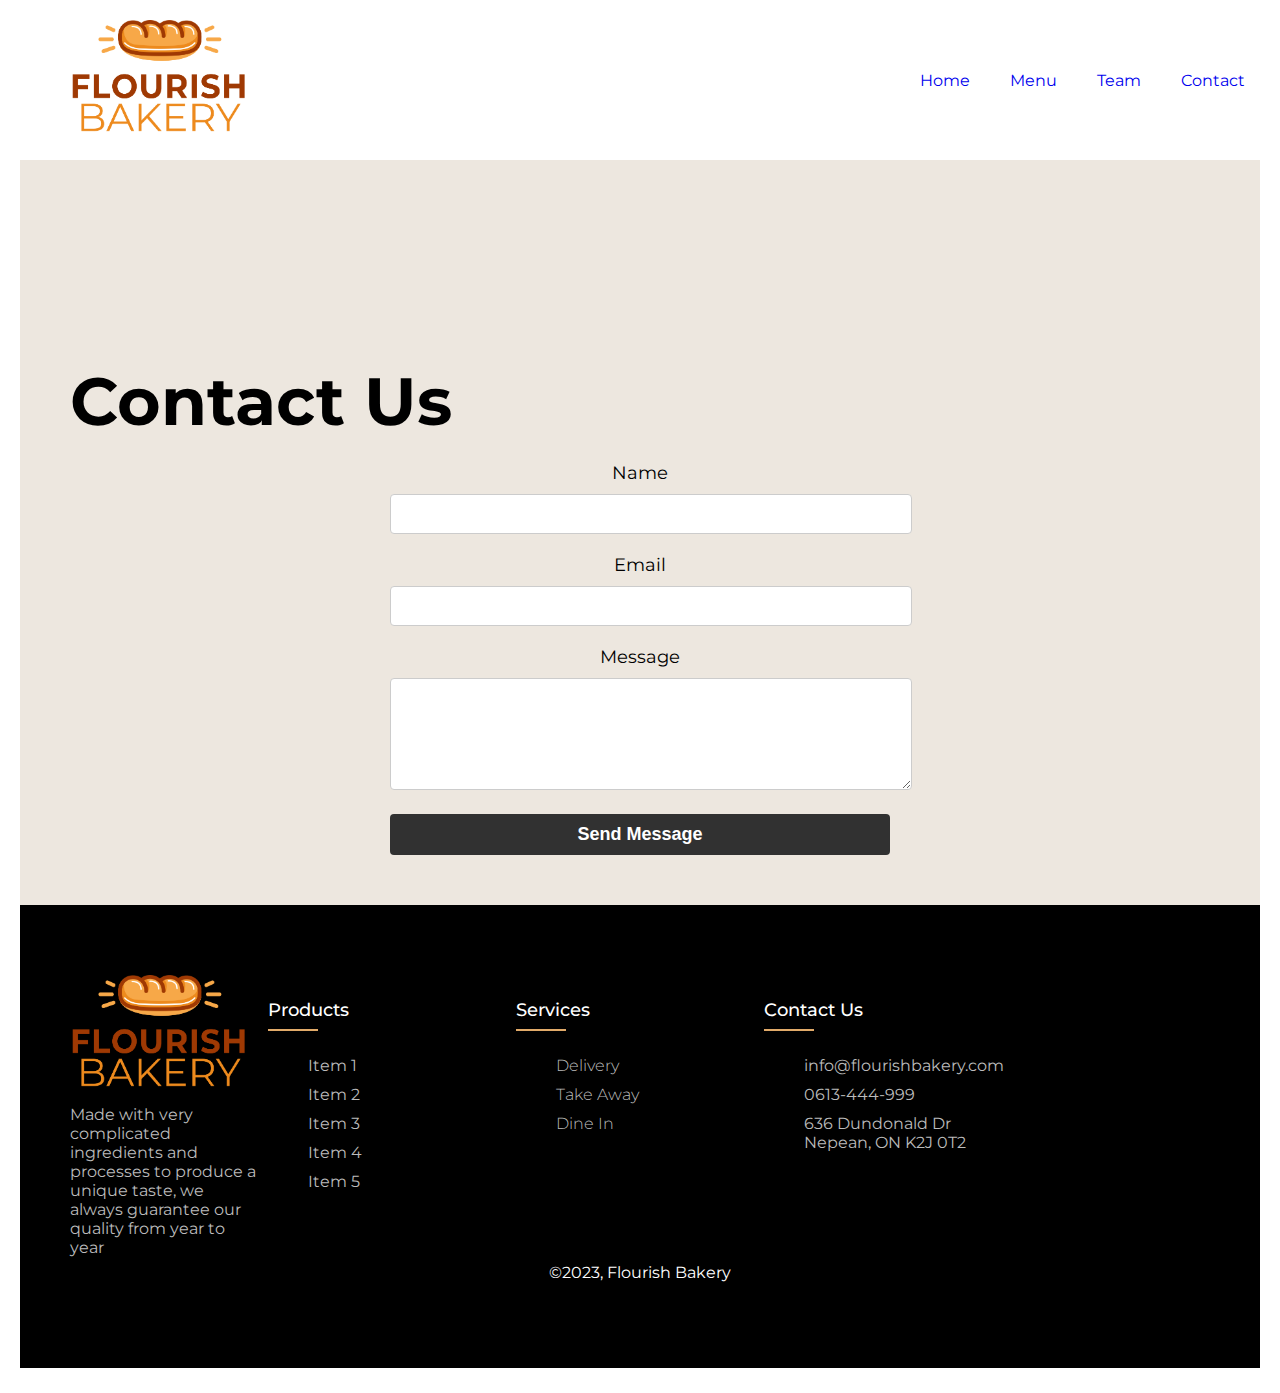
<file: contact.html>
<!DOCTYPE html>
<html lang="en">
<head>
  <title>Contact</title>
  <link rel="stylesheet" href="css/main.css">
  <link rel="stylesheet" href="css/contact.css">
</head>
<body>
  <div class="container">
    <div class="logo">
      <a href="index.html">
        <img src="images/logo.png" alt="Bakery Logo" width="178" height="136">
      </a>
    </div>
    <div class="navbar">
      <input type="checkbox" id="toggler">
      <label for="toggler">
        <span class="bar"></span>
        <span class="bar"></span>
        <span class="bar"></span>
      </label>
      <ul class="list menu">
        <li><a href="index.html" target="_self">Home</a></li>
        <li><a href="menu.html" target="_self">Menu</a></li>
        <li><a href="team.html" target="_self">Team</a></li>
        <li><a href="contact.html" target="_self">Contact</a></li>
      </ul>
    </div>
    
    <div class="contact-container">
      <h1>Contact Us</h1>
      <div class="contact-form">
        <form>
          <div class="form-group">
            <label for="name">Name</label>
            <input type="text" id="name" name="name" required>
          </div>
          <div class="form-group">
            <label for="email">Email</label>
            <input type="email" id="email" name="email" required>
          </div>
          <div class="form-group">
            <label for="message">Message</label>
            <textarea id="message" name="message" rows="5" required></textarea>
          </div>
          <button class="contact-form-submit" type="submit">Send Message</button>
        </form>
      </div>
    </div>
    
    <footer class="footer">
        <div class="row">
          <div class="footer-col">
            <div class="logo">
              <a href="index.html">
                <img src="images/logo.png" alt="Bakery Logo" width="178" height="136">
              </a>
              <p>Made with very complicated ingredients and processes to produce a unique taste, we always guarantee our quality from year to year</p>
            </div>
          </div>
          <div class="footer-col">
            <h4>Products</h4>
            <ul class="bakery-items">
              <li>Item 1</li>
              <li>Item 2</li>
              <li>Item 3</li>
              <li>Item 4</li>
              <li>Item 5</li>
            </ul>
          </div>
          <div class="footer-col">
            <h4>Services</h4>
            <ul>
              <li><a href="#">Delivery</a></li>
              <li><a href="#">Take Away</a></li>
              <li><a href="#">Dine In</a></li>
            </ul>
          </div>
          <div class="footer-col">
            <h4>Contact Us</h4>
            <ul class="services">
              <li>info@flourishbakery.com</li>
              <li>0613-444-999</li>
              <li>636 Dundonald Dr Nepean, ON K2J 0T2</li>
            </ul>
          </div>
        </div>
      <p class="footer-text">©2023, Flourish Bakery</p>
    </footer>
  </div>
</body>
</html>
</file>
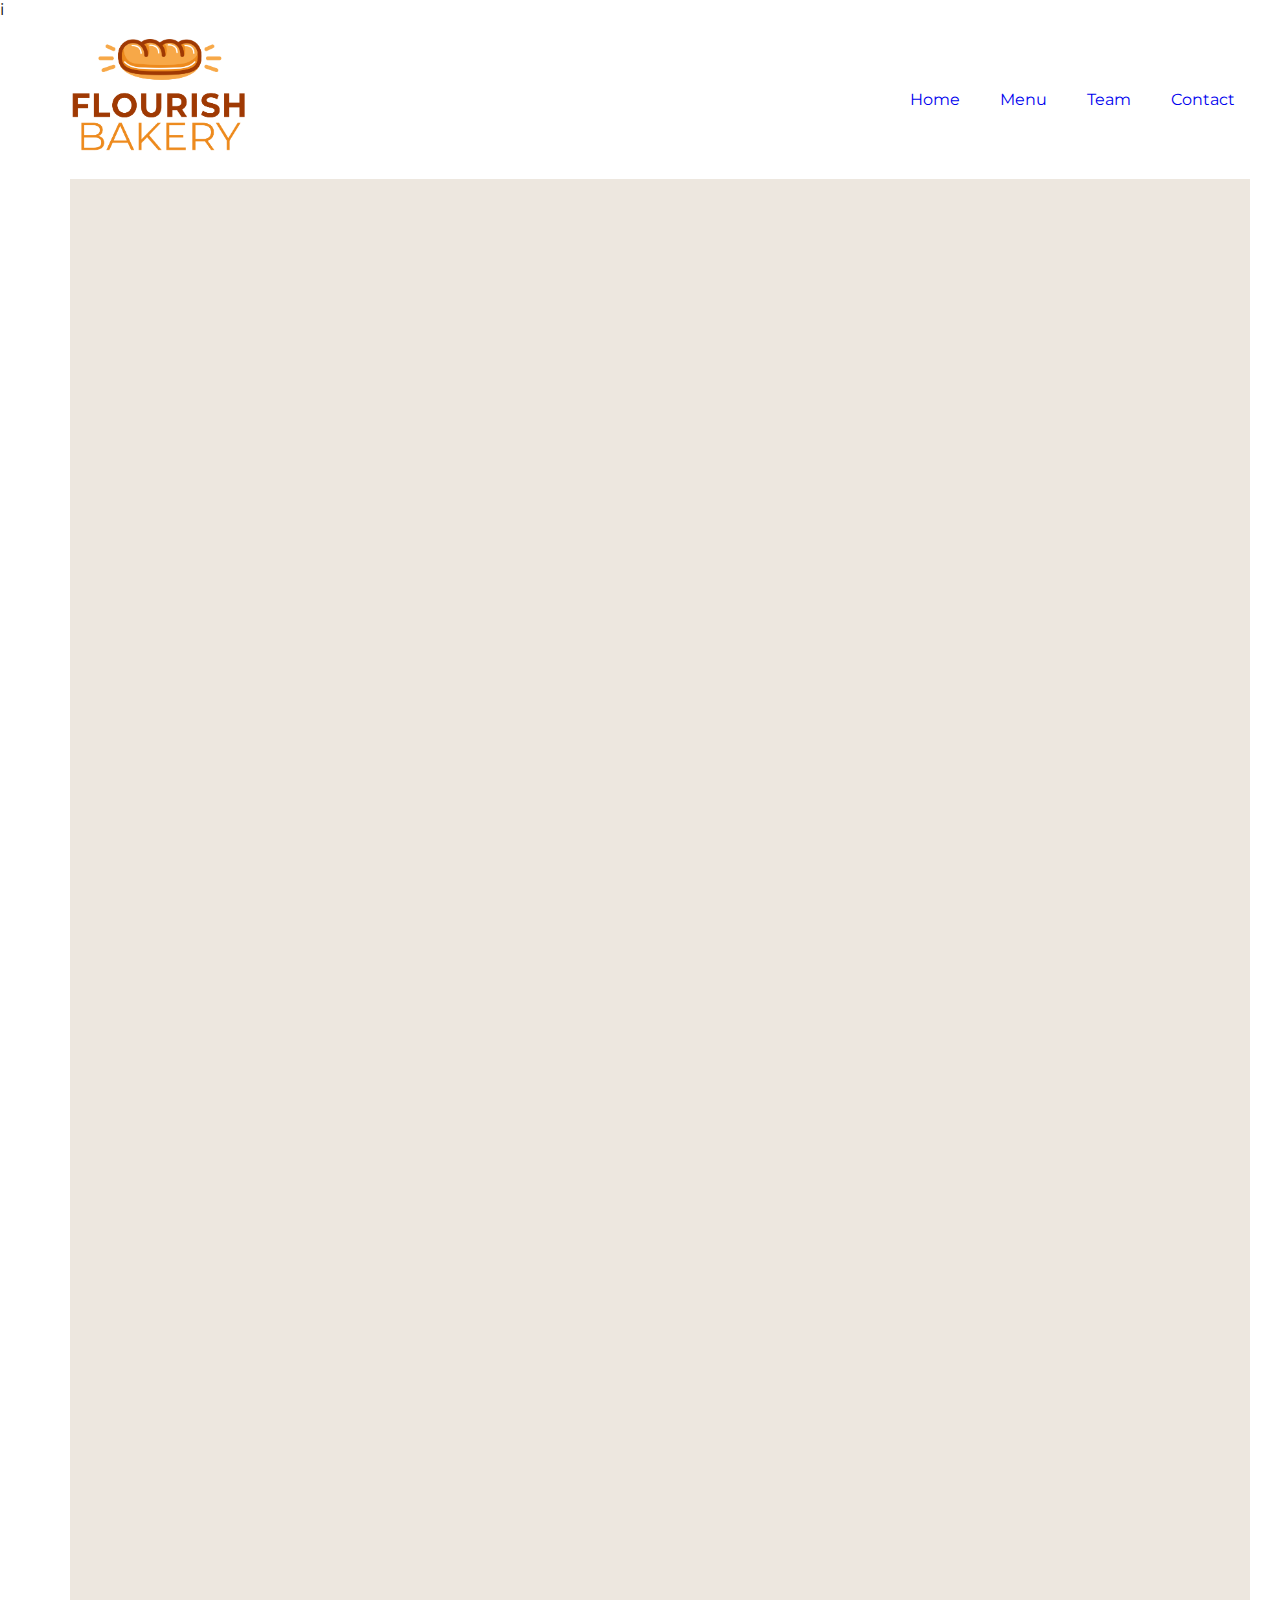
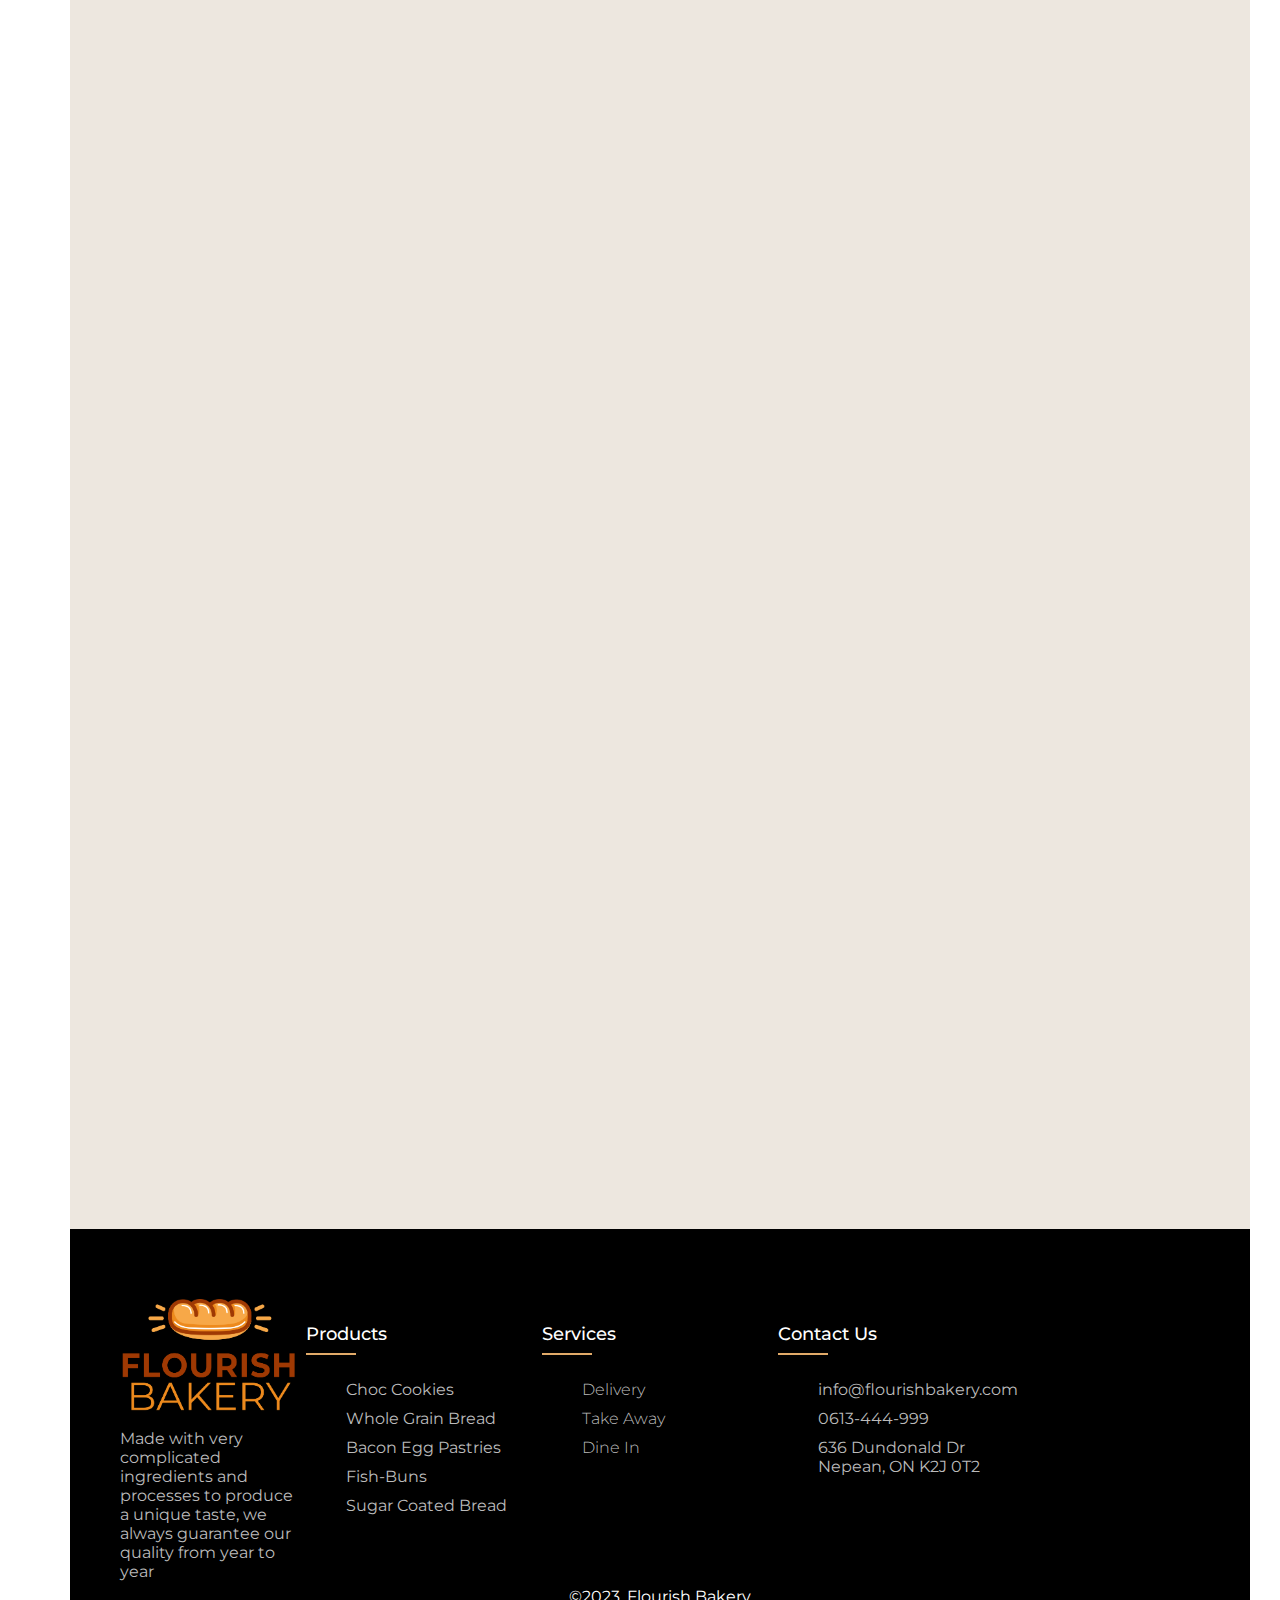
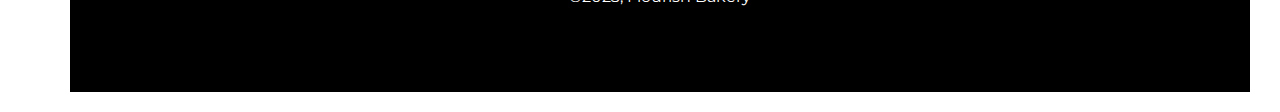
<file: menu.html>
<!DOCTYPE html>
<html>
<head>
  <title>Menu</title>
  <link rel="stylesheet" href="css/main.css">
  <link rel="stylesheet" href="css/menu.css">i
</head>
<body>
  <div class="container">
    <div class="logo">
      <a href="index.html">
        <img src="images/logo.png" alt="Bakery Logo" width="178" height="136">
      </a>
    <div class="navbar">
      <input type="checkbox" id="toggler">
      <label for="toggler">
        <span class="bar"></span>
        <span class="bar"></span>
        <span class="bar"></span>
      </label>
      <ul class="list menu">
        <li><a href="index.html" target="_self">Home</a></li>
        <li><a href="menu.html" target="_self">Menu</a></li>
        <li><a href="team.html" target="_self">Team</a></li>
        <li><a href="contact.html" target="_self">Contact</a></li>
      </ul>
    </div>
    <div class="menu-container">
      <div class="menu-item">
        <img src="images/mae-mu-kID9sxbJ3BQ-unsplash.jpg" alt="Item 1">
        <br>
        <h3>Choc Cookies</h3>
        <p>$10.99</p>
      </div>
      <div class="menu-item">
        <img src="images/hero-image.jpg" alt="Item 2">
        <h3>Whole Grain Bread</h3>
        <p>$8.99</p>
      </div>
      <div class="menu-item">
        <img src="images/Bacon-_-Egg-Pastries.jpg" alt="Item 1">
        <h3>Bacon Egg Pastries</h3>
        <p>$10.99</p>
      </div>
      <div class="menu-item">
        <img src="images/Sri-Lankan-Fish-Buns.jpg" alt="Item 4">
        <h3>Fish-Buns</h3>
        <p>$8.99</p>
      </div>      
      <div class="menu-item">
        <img src="images/ad853a1c22a93645685f7b72f8a1b865.jpg" alt="Item 5">
        <h3>Sugar Coated Bread</h3>
        <p>$10.99</p>
      </div>
      <div class="menu-item">
        <img src="images/monika-grabkowska-eAsck4oAguM-unsplash.jpg" alt="Item 6">
        <h3>French Crossiant</h3>
        <p>$8.99</p>
      </div>      
      <div class="menu-item">
        <img src="images/heather-ford-Fq54FqucgCE-unsplash.jpg" alt="Item 7">
        <h3>Donuts</h3>
        <p>$10.99</p>
      </div>
      <div class="menu-item">
        <img src="images/heather-barnes-WbZesfqwR-A-unsplash.jpg" alt="Item 8">
        <h3>Creme Cookies</h3>
        <p>$8.99</p>
      </div>
      <div class="menu-item">
        <img src="images/caramel-K8z5FJUay74-unsplash.jpg" alt="Item 9">
        <h3>Fruit Cookies</h3>
        <p>$10.99</p>
      </div>    
  </div>
  <footer class="footer">
    <div class="row">
      <div class="footer-col">
        <div class="logo">
          <a href="index.html">
            <img src="images/logo.png" alt="Bakery Logo" width="178" height="136">
          </a>
          <p>Made with very complicated ingredients and processes to produce a unique taste, we always guarantee our quality from year to year</p>
        </div>
      </div>
      <div class="footer-col">
        <h4>Products</h4>
        <ul class="bakery-items">
          <li>Choc Cookies</li>
          <li>Whole Grain Bread</li>
          <li>Bacon Egg Pastries</li>
          <li>Fish-Buns</li>
          <li>Sugar Coated Bread</li>
        </ul>
      </div>
      <div class="footer-col">
        <h4>Services</h4>
        <ul>
          <li><a href="#">Delivery</a></li>
          <li><a href="#">Take Away</a></li>
          <li><a href="#">Dine In</a></li>
        </ul>
      </div>
      <div class="footer-col">
        <h4>Contact Us</h4>
        <ul class="services">
          <li>info@flourishbakery.com</li>
          <li>0613-444-999</li>
          <li>636 Dundonald Dr Nepean, ON K2J 0T2</li>
        </ul>
      </div>
    </div>
  <p class="footer-text">©2023, Flourish Bakery</p>
</footer>
</body>
</html>
</file>
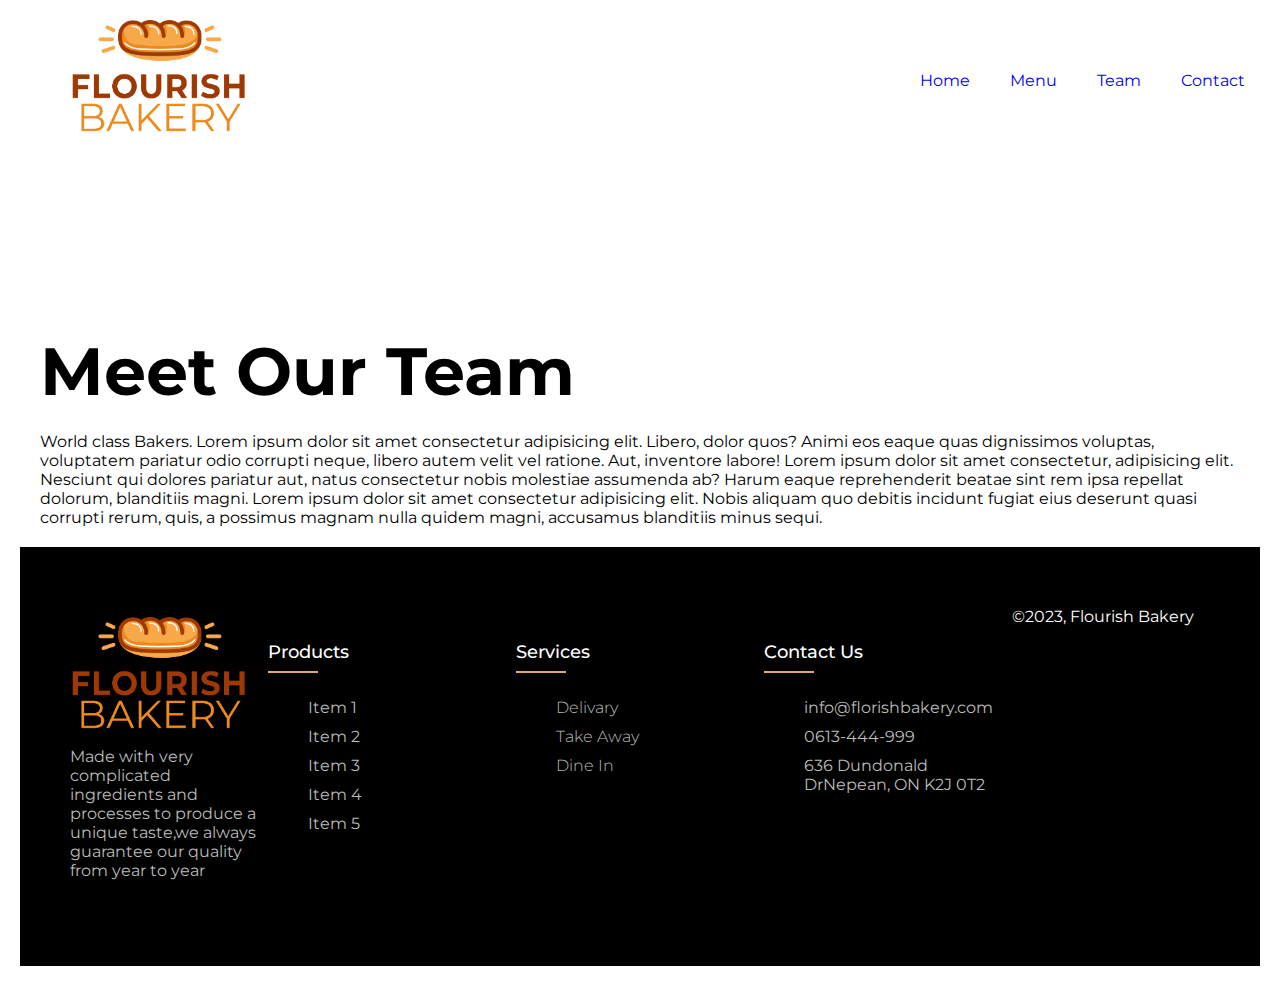
<file: team.html>
<!DOCTYPE html>
<html>
<head>
  <title>Team</title>
  <link rel="stylesheet" href="css/main.css">
  <link rel="stylesheet" href="css/menu.css">
</head>
<body>
    <div class="container">
      <div class="logo">
        <a href="index.html">
          <img src="images/logo.png" alt="Bakery Logo" width="178" height="136">
        </a>
      </div>
      <div class="navbar">
        <input type="checkbox" id="toggler">
        <label for="toggler">
          <span class="bar"></span>
          <span class="bar"></span>
          <span class="bar"></span>
        </label>
        <ul class="list menu">
          <li><a href="index.html">Home</a></li>
          <li><a href="menu.html">Menu</a></li>
          <li><a href="team.html">Team</a></li>
          <li><a href="contact.html">Contact</a></li>
        </ul>
      </div>
      <div class="main-image">
            <div class="container">
                <h1><span>Meet Our Team</span></h1>
                <span class="cen">World class Bakers. Lorem ipsum dolor sit amet consectetur adipisicing elit. Libero, dolor quos? Animi eos eaque quas dignissimos voluptas, voluptatem pariatur odio corrupti neque, libero autem velit vel ratione. Aut, inventore labore! Lorem ipsum dolor sit amet consectetur, adipisicing elit. Nesciunt qui dolores pariatur aut, natus consectetur nobis molestiae assumenda ab? Harum eaque reprehenderit beatae sint rem ipsa repellat dolorum, blanditiis magni. Lorem ipsum dolor sit amet consectetur adipisicing elit. Nobis aliquam quo debitis incidunt fugiat eius deserunt quasi corrupti rerum, quis, a possimus magnam nulla quidem magni, accusamus blanditiis minus sequi.</span>
            </div>
      </div>
      <footer class="footer">
        <div class="row">
          <div class="footer-col">
            <div class="logo">
              <a href="index.html">
                <img src="images/logo.png" alt="Bakery Logo" width="178" height="136">
              </a>
              <p>Made with very complicated ingredients and processes to produce a unique taste,we always guarantee our quality from year to year</p>
            </div>    
          </div>
          <div class="footer-col">
            <h4>Products</h4>
            <ul class="bakery-items">
              <li>Item 1</li>
              <li>Item 2</li>
              <li>Item 3</li>
              <li>Item 4</li>
              <li>Item 5</li>
            </ul>
          </div>
          <div class="footer-col">
            <h4>Services</h4>
            <ul>
              <li><a href="#">Delivary</a></li>
              <li><a href="#">Take Away </a></li>
              <li><a href="#">Dine In</a></li>
            </ul>
          </div>
          <div class="footer-col">
            <h4>Contact Us</h4>
            <ul class="services">
              <li>info@florishbakery.com</li>
              <li>0613-444-999</li>
              <li>636 Dundonald DrNepean, ON K2J 0T2 </li>
            </ul>
          </div>
      <p class="footer-text">©2023, Flourish Bakery</p>
    </footer>
    </div>
  </body>
  </html>
</html>
</file>
<file: css/main.css>
/* Font Import */
@import url('https://fonts.googleapis.com/css2?family=Montserrat:wght@400;700&display=swap');

body {
  font-family: 'Montserrat', Arial, sans-serif;
  margin: 0;
  padding: 0;
}

.container {
  max-width: 1440px;
  margin: 0 auto;
  padding: 20px;
  background-color: #fff;
}

.logo {
  display: inline-block;
  vertical-align: middle;
  margin-right: 10px;
}

.navbar {
  display: flex;
  flex-wrap: wrap;
  align-items: center;
  justify-content: space-between;
  padding: 15px;
  float: right;
  margin-top: 20px;
}

.navbar a {
  text-decoration: none;
  display: flex;
  padding: auto;
}

.list {
  list-style: none;
  display: flex;
  gap: 40px;
}

#toggler,
.navbar label {
  display: none;
}

@media screen and (max-width:600px) {
  .navbar {
    width: 100%;
    max-height: 0;
    overflow: hidden;
  }
  .list {
    flex-direction: column;
    align-items: center;
    padding: 20px;
  }
  .navbar label {
    display: inline-flex;
    align-items: center;
    cursor: pointer;
  }
  #toggler:checked ~ .menu {
    max-height: 100%;
  }
}

h1 {
  text-align: left;
  font-family: 'Montserrat', Arial, sans-serif;
  font-weight: bold;
  font-size: 50pt;
  margin-top: 150px;
  margin-bottom: 20px;
}

p {
  text-align: left;
  margin-top: -10px;
}

.text-container {
  display: flex;
  flex-wrap: wrap;
  align-items: center;
}

.button {
  background-color: #F7A848;
  color: #fff;
  padding: 10px 20px;
  text-decoration: none;
  display: inline-block;
  margin-top: 20px;
}


.hero-image {
  width: 606px;
  height: 643px;
  float: right;
  shape-outside: url(images/hero-image.jpg);
  margin-left: 20px;
}

.favorites-container {
    height: 692px;
    width: 1440px;
    background-color: #F4F1EC;
    display: flex;
    flex-wrap: wrap;
    justify-content: center;
    align-items: center;
    margin-top: 20px;
  }
  
  .item {
    display: inline-block;
    flex: 1 0 30%; /* Adjust the width as needed */
    margin: 10px;
    width: 390px;
    height: 371px;
    margin-right: 20px;
    margin-bottom: 20px;
    text-align: left;
    background-color: #fff;
    padding: 20px;
    box-sizing: border-box;
    align-items:center ;
  }
  .favorites-text {
    flex: 1 0 100%; /* Take full width */
    padding-left: 30px;

  }

  .favorites-text h2 {
    text-align: left;
    font-family: 'Montserrat', Arial, sans-serif;
    font-weight: bold;
    font-size: 30pt;
    
  }

  .item img {
    width: 400px;
    height: 160px;
    object-fit: cover;
  }
  
  .item h3,
  .item p {
    margin: 10px 0;
    padding-right: 20px;
  }

  .story-image {
    margin-top: 20px;
    float: right;
    margin-left: 20px;
    padding-right: 70px;
  }
  
  .story-content {
    width: calc(100% - 700px);
     /* Adjust this value according to your needs */
     padding-right: 30px;
    
  }
  .story-content h2, .story-content p {
    padding-top: 70px;
  }
  
  .story-text h2 {

    text-align: left;
    font-family: 'Montserrat', Arial, sans-serif;
    font-weight: lighter;
    font-size: 30pt;

  }

  .section {
    display: flex;
    align-items: center;
  }
  
  .how-it-made-image {
    margin-top: 20px;
    flex: 1;
    text-align: right;
  }
  
  .how-it-made-image img {
    float: right;
  }
  
  .how-it-made-content {
    flex: 1;
    text-align: left;
    margin-left: 20px;
  }
  
  .how-it-made-content h2 {
    text-align: left;
    font-family: 'Montserrat', Arial, sans-serif;
    font-weight: lighter;
    font-size: 30pt;
  }
  .how-it-made-content p,
  .how-it-made-content .button {
    text-align: left;
  }
  
  
  /*Reviews*/

  .customer-reviews {
    text-align:center;
  }
  .customer-review-Para {
    text-align: center;
  }
  
  .section-title {
    margin-top: 50px;
    margin-bottom: 30px;
    font-weight: lighter;
    font-size: 30pt;
  }
  
  .testimonial-box {
    display: inline-block;
    width: 400px;
    height: 380px;
    background-color: #F7A848;
    margin: 10px;
  }
  
  .testimonial {
    display: flex;
    justify-content: center;
    align-items: center;
    height: 100%;
  }
  
  .testimonial p {
    color: #fff;
    font-weight:lighter;
    text-align: left;
    margin: 10px;
  }
  


/*Order now*/

  .order-now-container {
    background-color: #EDE7DF;
    width: 1280px;
    height: 459px;
    margin: 0 auto;
    margin-bottom: 40px;
  }
  
  .order-now-box {
    display: flex;
    flex-direction: column;
    justify-content: center;
    align-items: center;
    height: 100%;
    text-align: center;
  }
  
  .order-now-title {
    font-family: 'Playfair Display', serif;
    font-size: 44pt;
    font-style: italic;
    text-align: center;
    margin-bottom: 20px;
  }
  
  
  .order-now-description {
    margin-bottom: 20px;
  }
  
  .email-box {
    display: flex;
    align-items: center;
  }
  
  .email-input {
    padding: 10px;
    margin-right: 0px;

    border: none;
  }
  
  .order-button {
    background-color: #E1AA69;
    color: #fff;
    padding: 10px 20px;
    border: none;
    cursor: pointer;
  }

  .order-now-box {
    display: flex;
    flex-direction: column;
    justify-content: center;
    align-items: center;
    height: 100%;
    text-align: center;
  }
  
  .order-box-container {
    width: 1122px;
    background-color: #fff;
    display: flex;
    justify-content: space-between;
    align-items: center;
    padding: 20px;
    box-sizing: border-box;
  }
  
  .email-input {
    padding: 10px;
    margin-right: 10px;
    border-radius: 4px;
    border: none;
  }
  
  .order-button {
    background-color: #E1AA69;
    color: #fff;
    padding: 10px 20px;
    border: none;

    cursor: pointer;
  }
  
 /*Footer section */ 

.row{
	display: flex;
	flex-wrap: wrap;
}
ul{
	list-style: none;
  color: #bbbbbb
}
.footer-col .logo {
  margin left: 100px;
}
.footer{
	background-color: black;
  padding: 70px 0;
}
.footer-text{
  text-align: center;
  color: white;
}
.footer-col{
   width: 20%;
   padding: 0px;
}
.footer-col p{
  color: #bbbbbb;
}
.footer-col h4{
	font-size: 18px;
	color: #ffffff;
	text-transform: capitalize;
	margin-bottom: 35px;
	font-weight: 500;
	position: relative;
}
.footer-col h4::before{
	content: '';
	position: absolute;
	left:0;
	bottom: -10px;
	background-color:#E1AA69;
	height: 2px;
	box-sizing: border-box;
	width: 50px;
}
.footer-col ul li:not(:last-child){
	margin-bottom: 10px;
}
.footer-col ul li a{
	font-size: 16px;
	text-transform: capitalize;
	color: #ffffff;
	text-decoration: none;
	font-weight: 300;
	color: #bbbbbb;
	display: block;
	transition: all 0.3s ease;
}
.footer-col ul li a:hover{
	color: #ffffff;
	padding-left: 8px;
}
.logo {
  padding-left: 50px;
}


/*responsive footer*/

@media(max-width: 767px){
  .footer-col{
    width: 50%;
    margin-bottom: 30px;
}
}
@media(max-width: 574px){
  .footer-col{
    width: 100%;
}
}

/* Add animation to the button on hover */
.button {
  color: #313131;
  padding: 10px 24px;
  background: #f1f1f1;
  text-decoration: none;
  border-radius: 12px;
  transition: .3s;
}

.button:hover {
  transform: scale(1.1);
  opacity: .8;
}

/* Animation for the hero image */
.hero-image {
      animation: slideIn 1s ease-in-out;
    }
/* Keyframes for the slideIn animation */
    @keyframes slideIn {
      0% {
        transform: translateX(-100%);
        opacity: 0;
      }
      100% {
        transform: translateX(0);
        opacity: 1;
      }
    }
    
    /* Animation for the button */
.button {
      animation: pulse 2s infinite;
    }
    
/* Keyframes for the pulse animation */
    @keyframes pulse {
      0% {
        transform: scale(1);
      }
      50% {
        transform: scale(1.1);
      }
      100% {
        transform: scale(1);
      }
    }
</file>
<file: css/contact.css>
.contact-container {
    text-align: center;
    padding: 50px;
    background-color: #EDE7DF
  }
  
  .contact-form {
    max-width: 500px;
    margin: 0 auto;
  }
  
  .contact-form h1 {
    font-size: 32px;
    margin-bottom: 20px;
    text-align: center;
  }
  
  .form-group {
    margin-bottom: 20px;
  }
  
  .form-group label {
    display: block;
    font-size: 18px;
    margin-bottom: 10px;
  }
  
  .form-group input,
  .form-group textarea {
    width: 100%;
    padding: 10px;
    font-size: 16px;
    border: 1px solid #ccc;
    border-radius: 4px;
  }
  
  .contact-form-submit {
    display: block;
    width: 100%;
    padding: 10px;
    font-size: 18px;
    font-weight: bold;
    color: #fff;
    background-color: #313131;
    border: none;
    border-radius: 4px;
    transition: background-color 0.3s ease;
  }
  
  .contact-form-submit:hover {
    background-color: #555;
  }
  
  /* Media Query for Responsive Design */
  @media (max-width: 768px) {
    .contact-form {
      padding: 20px;
    }
  }
</file>
<file: css/menu.css>
.menu-container {
    display: flex;
    flex-wrap: wrap;
    justify-content: center;
    background-color: #EDE7DF;
  }
  
  .menu-item {
    width: 400px;
    height: 450px;
    margin: 20px;
    padding: 20px;
    background-color: #fff;
  }
  
  .menu-item img {
    width: 100%;
    height: auto;
    object-fit: cover;
    width: 400px;
    height: 380px;
  }
  
  .menu-item h3 {
    margin-top: 10px;
    margin-bottom: 5px;
    font-weight: bold;
  }
  
  .menu-item p {
    margin: 0;
    font-size: 14px;
  }
  
  @media (max-width: 768px) {
    .menu-item {
      width: calc(50% - 40px);
    }
  }
  
  @media (max-width: 480px) {
    .menu-item {
      width: calc(100% - 40px);
    }
  }

      /* Animation for menu item hover */
      .menu-item:hover {
        transform: scale(1.1);
      }
      
      /* Animation for menu item entry */
      .menu-item {
        opacity: 0;
        animation: fadeIn 1s ease-in-out forwards;
      }
      
      /* Keyframes for the fadeIn animation */
      @keyframes fadeIn {
        0% {
          opacity: 0;
          transform: translateY(20px);
        }
        100% {
          opacity: 1;
          transform: translateY(0);
        }
      }
</file>
